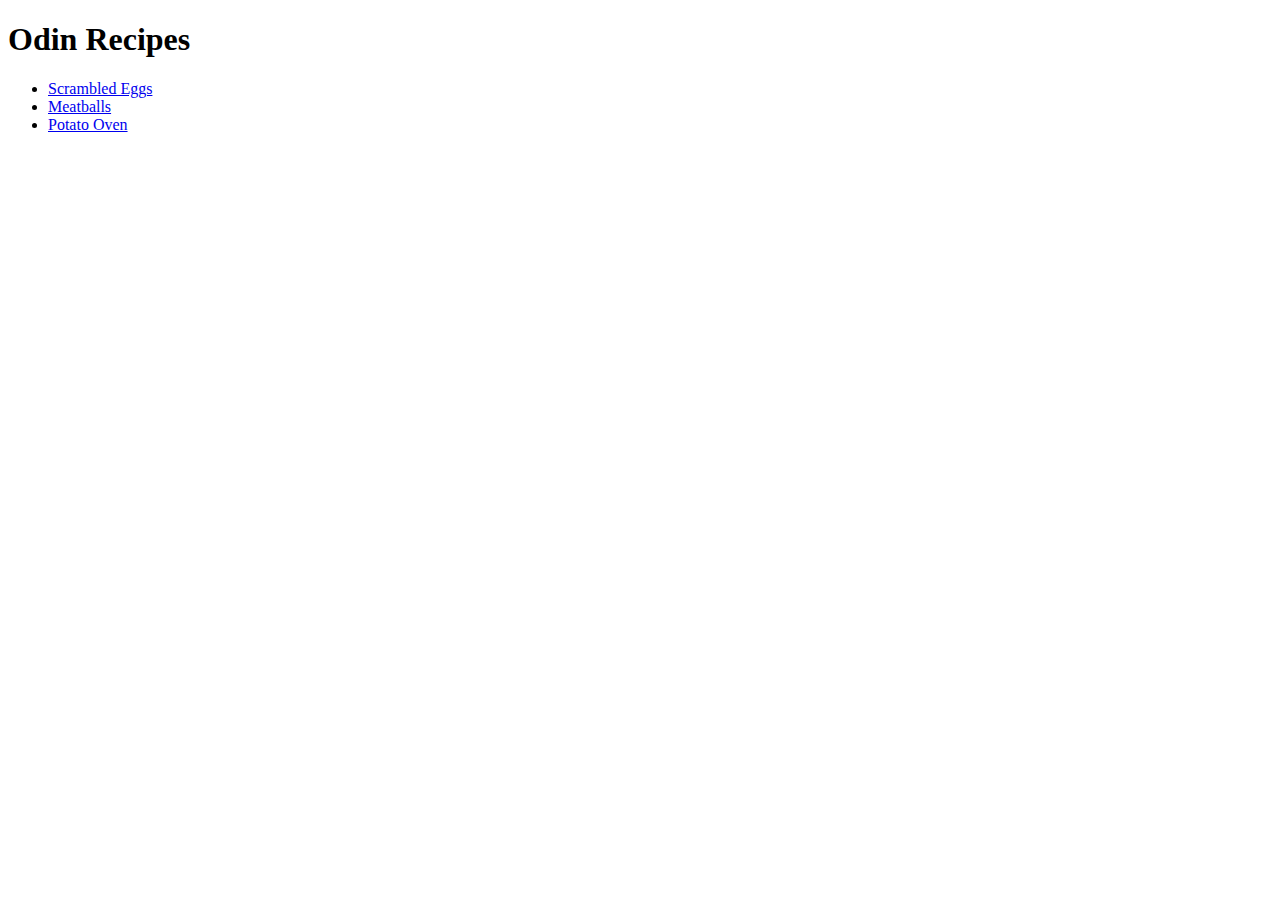
<file: index.html>
<!DOCTYPE html>
<html lang="en">
<head>
    <meta charset="UTF-8">
    <meta name="viewport" content="width=device-width, initial-scale=1.0">
    <title>Best Recipes Here</title>
</head>
<body>
    <h1>Odin Recipes</h1> 
    <ul>
        <li><a href="recipes/scrambled-eggs.html">Scrambled Eggs</a></li>
        <li><a href="recipes/meatballs.html">Meatballs</a></li>
        <li><a href="recipes/potato-oven.html">Potato Oven</a></li>
    </ul>
</body>
</html>
</file>
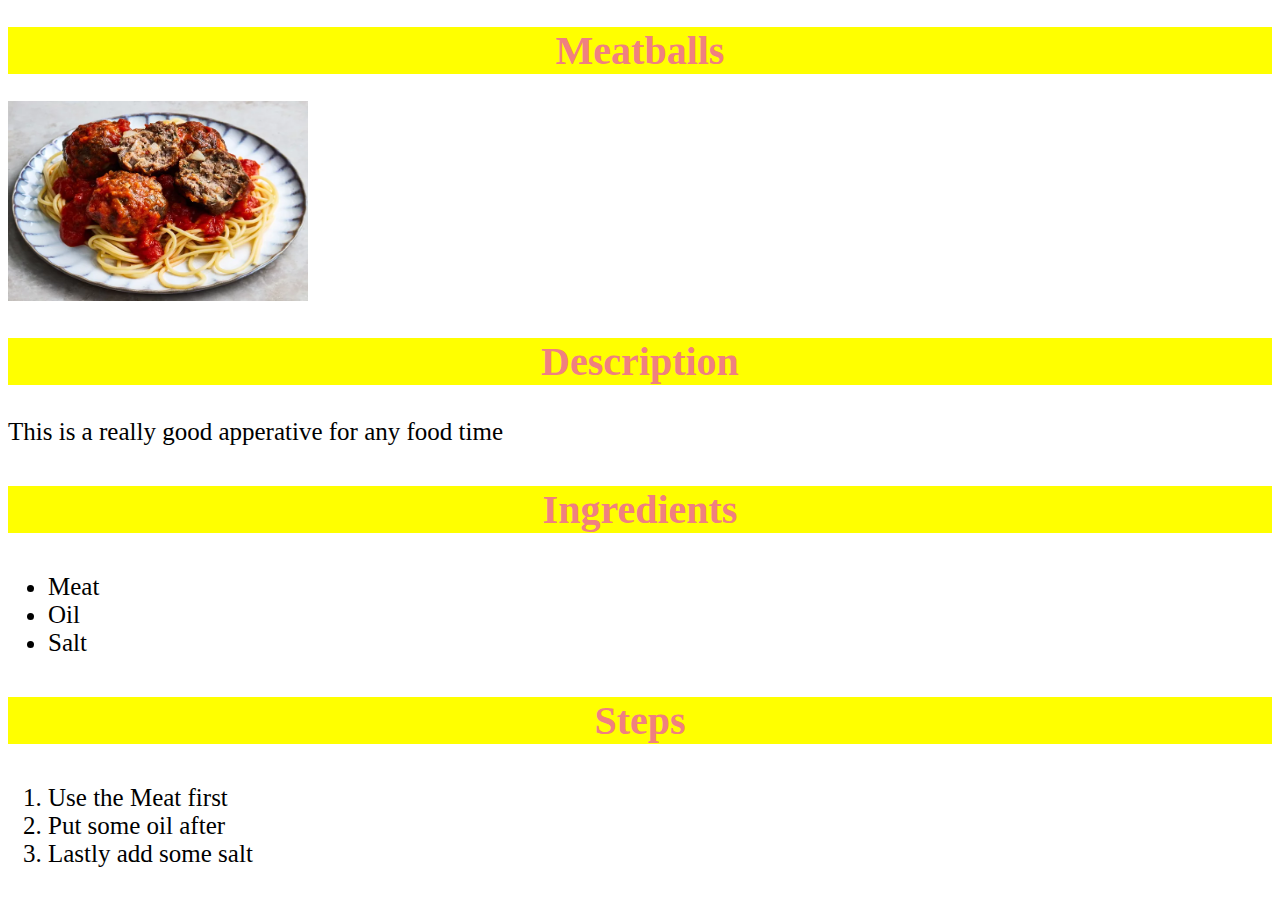
<file: recipes/meatballs.html>
<!DOCTYPE html>
<html lang="en">
<head>
    <meta charset="UTF-8">
    <meta name="viewport" content="width=device-width, initial-scale=1.0">
    <title>Meatballs</title>
    <link rel="stylesheet" href="../style.css">
</head>
<body>
    <h1 class="headers">Meatballs</h1>
    <img src="../Img/meatball.jpeg" alt="Meatballs Image" width="300" height="200">
    <h2 class="headers">Description</h2>
    <p class="text">
        This is a really good apperative for any food time
    </p>
    <h3 class="headers">Ingredients</h3>
    <ul class="text">
        <li>Meat</li>
        <li>Oil</li>
        <li>Salt</li>
    </ul>
    <h3 class="headers">Steps</h3>
    <ol class="text">
        <li>Use the Meat first</li>
        <li>Put some oil after</li>
        <li>Lastly add some salt</li>
    </ol>
</body>
</html>
</file>
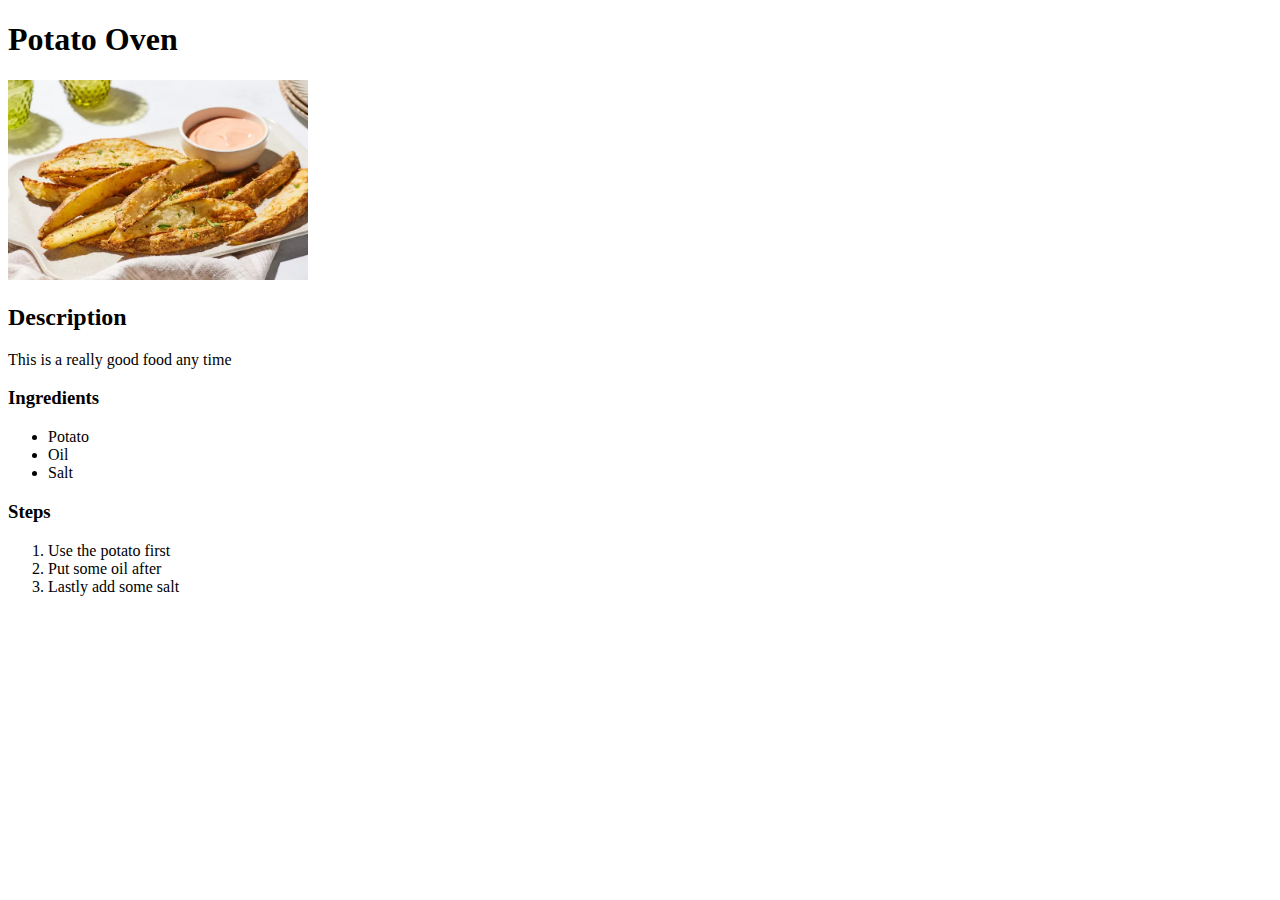
<file: recipes/potato-oven.html>
<!DOCTYPE html>
<html lang="en">
<head>
    <meta charset="UTF-8">
    <meta name="viewport" content="width=device-width, initial-scale=1.0">
    <title>Potato Oven</title>
    <link rel="stylesheet" href="../style.css">
</head>
<body>
    <h1>Potato Oven</h1>
    <img src="../Img/potato-oven.jpeg" alt="Potato Oven" width="300" height="200">
    <h2>Description</h2>
    <p>
        This is a really good food any time
    </p>
    <h3>Ingredients</h3>
    <ul>
        <li>Potato</li>
        <li>Oil</li>
        <li>Salt</li>
    </ul>
    <h3>Steps</h3>
    <ol>
        <li>Use the potato first</li>
        <li>Put some oil after</li>
        <li>Lastly add some salt</li>
    </ol>
</body>
</html>
</file>
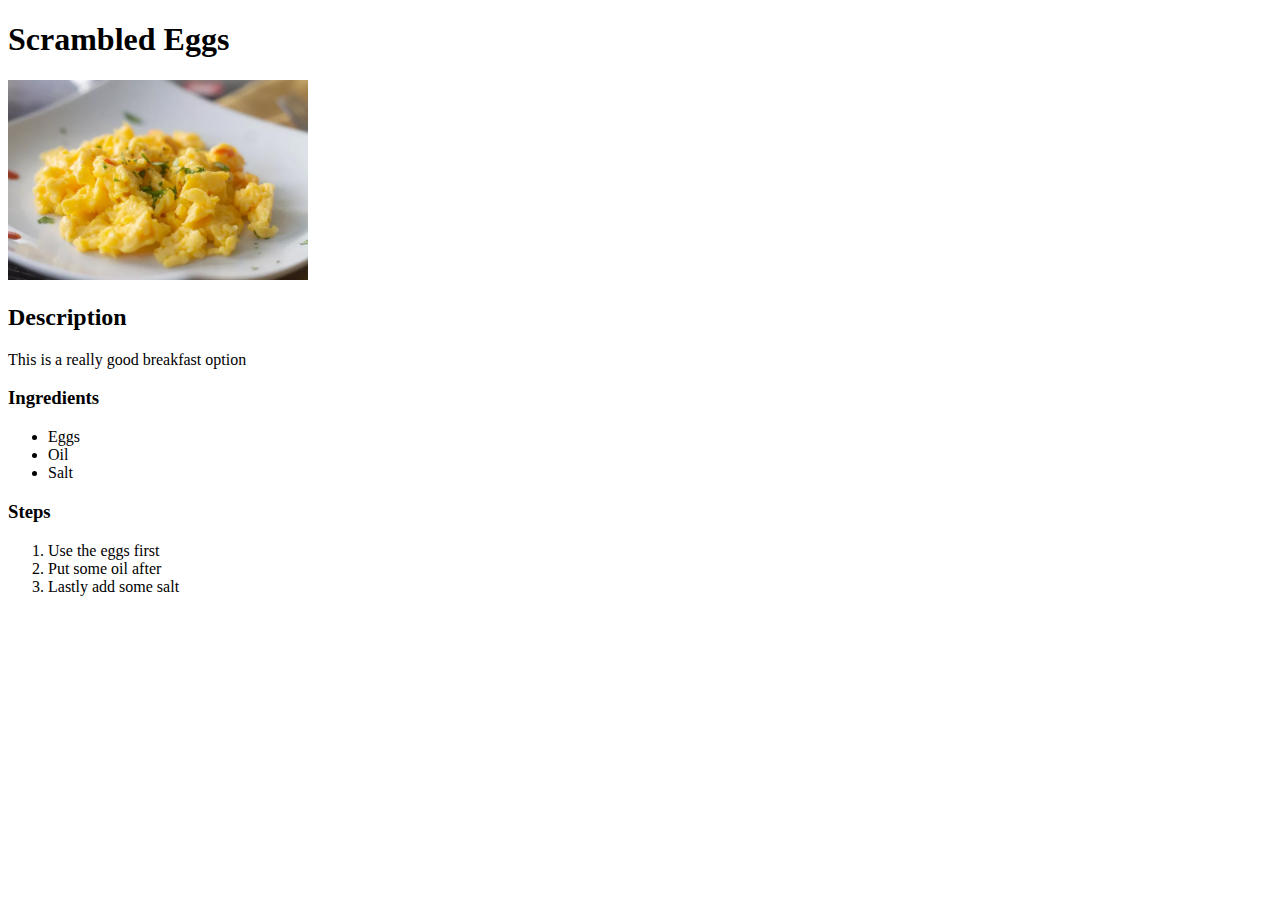
<file: recipes/scrambled-eggs.html>
<!DOCTYPE html>
<html lang="en">
<head>
    <meta charset="UTF-8">
    <meta name="viewport" content="width=device-width, initial-scale=1.0">
    <title>Scrambled Eggs</title>
    <link rel="stylesheet" href="../style.css">
</head>
<body>
    <h1>Scrambled Eggs</h1>
    <img src="../Img/scrambled-eggs.jpeg" alt="Scrambled Egg Image" width="300" height="200">
    <h2>Description</h2>
    <p>
        This is a really good breakfast option
    </p>
    <h3>Ingredients</h3>
    <ul>
        <li>Eggs</li>
        <li>Oil</li>
        <li>Salt</li>
    </ul>
    <h3>Steps</h3>
    <ol>
        <li>Use the eggs first</li>
        <li>Put some oil after</li>
        <li>Lastly add some salt</li>
    </ol>
</body>
</html>
</file>
<file: style.css>
/*CSS file for recipes*/

* {
    font-family: 'Times New Roman', Times, serif;
  }

.headers {
    font-size: 40px;
    color: lightcoral;
    background-color: yellow;
    text-align: center;
  }

.text {
    font-size: 25px;
    color: black;
  }
</file>
